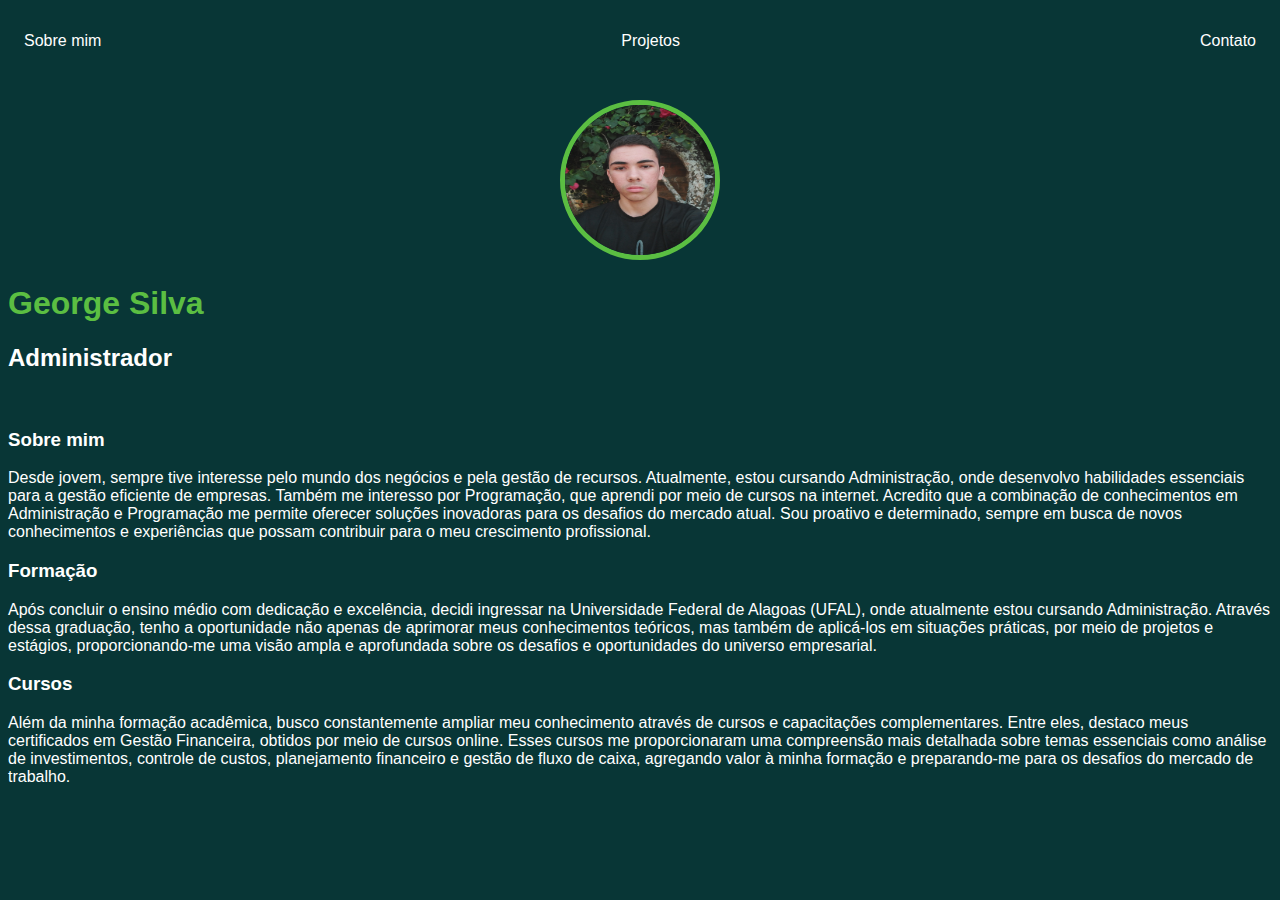
<file: portifolio/Index.html>
<!DOCTYPE html>
<html lang="pt">
<head>
    <meta charset="UTF-8">
    <meta name="viewport" content="width=device-width, initial-scale=1.0">
    <title>George Silva</title>
    <link rel="stylesheet" href="Index.css">
</head>
<body>
    <nav>
        <ul>
            <li>
                <a href="Index.html">Sobre mim</a>
            </li>
            <li>
                <a href="project.html">Projetos</a>
            </li>
            <li>
                <a href="contact.html">Contato</a>
            </li>
        </ul>
    </nav>
    <br>

    <header>
        <div class="center">
            <img src="./img/Imagem .jpg"></img>
        </div>
        <h1>George Silva</h1>
        <h2>Administrador</h2>
    </header> <br>

    <main>
        <section>
            <h3>Sobre mim</h3>
            <p>
                Desde jovem, sempre tive interesse pelo mundo dos negócios e pela gestão de recursos. Atualmente, estou cursando Administração, onde desenvolvo habilidades essenciais para a gestão eficiente de empresas.
                
                Também me interesso por Programação, que aprendi por meio de cursos na internet. Acredito que a combinação de conhecimentos em Administração e Programação me permite oferecer soluções inovadoras para os desafios do mercado atual.

                Sou proativo e determinado, sempre em busca de novos conhecimentos e experiências que possam contribuir para o meu crescimento profissional.             
            </p>
        </section>
        <section>
            <h3>Formação</h3>
            <p>
                Após concluir o ensino médio com dedicação e excelência, decidi ingressar na Universidade Federal de Alagoas (UFAL), onde atualmente estou cursando Administração. Através dessa graduação, tenho a oportunidade não apenas de aprimorar meus conhecimentos teóricos, mas também de aplicá-los em situações práticas, por meio de projetos e estágios, proporcionando-me uma visão ampla e aprofundada sobre os desafios e oportunidades do universo empresarial.
            </p>
        </section>
        <section>
            <h3>Cursos</h3>
            <p>
                Além da minha formação acadêmica, busco constantemente ampliar meu conhecimento através de cursos e capacitações complementares. Entre eles, destaco meus certificados em Gestão Financeira, obtidos por meio de cursos online. Esses cursos me proporcionaram uma compreensão mais detalhada sobre temas essenciais como análise de investimentos, controle de custos, planejamento financeiro e gestão de fluxo de caixa, agregando valor à minha formação e preparando-me para os desafios do mercado de trabalho.
            </p>
        </section>
    </main>

    <footer>
        <a>

        </a>
    </footer>
</body>
</html>
</file>
<file: portifolio/Index.css>
body{
    color: white;
    background-color: rgb(8, 54, 54);
    font-family: Arial, Helvetica, sans-serif;
}

ul{
    display: flex;
    justify-content: space-between;
    list-style-type: none;
    align-items: center;
    padding: 16px;
}

ul a:hover {
    color: black;
    border-bottom: black solid 1px;
}

a{
    color: white;
    text-decoration: none;
}

img {
    width: 150px;
    height: 150px;
    border-radius: 50%;
    border: 5px solid #5BBE42;
}

.center {
    text-align: center;
}

h1 {
    color: #5BBE42;
}
</file>
